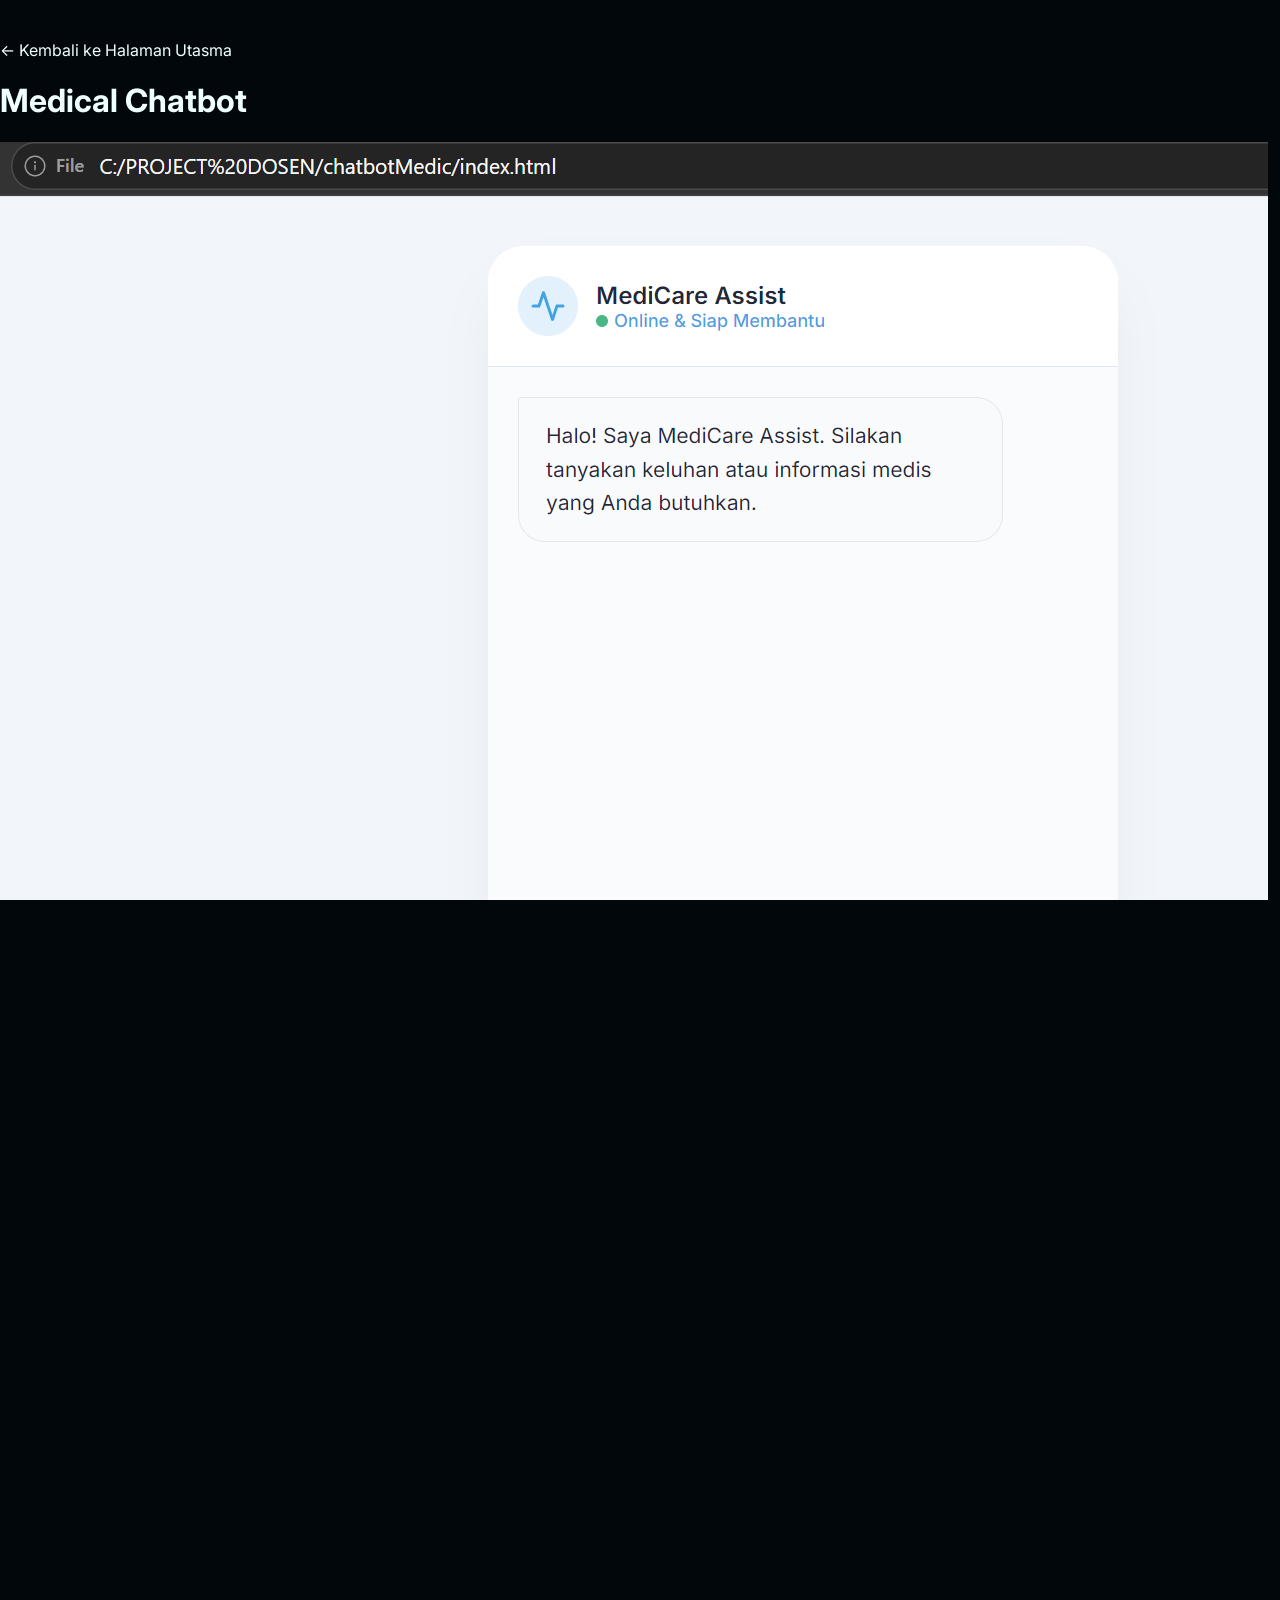
<file: chatbot.html>
<!DOCTYPE html>
<html lang="id">
<head>
    <meta charset="UTF-8">
    <meta name="viewport" content="width=device-width, initial-scale=1.0">
    <title>Medical Chatbot</title>
    <link rel="stylesheet" href="style.css">
    <link href="https://fonts.googleapis.com/css2?family=Inter:wght@300;400;600;700&display=swap" rel="stylesheet">
</head>
<body>

    <div class="container" style="padding-top: 40px;">
        <a href="index.html" class="back-btn">&larr; Kembali ke Halaman Utasma</a>
        
        <header class="detail-header">
            <h1 class="section-title">Medical Chatbot</h1>
        </header>
        
        <div class="section-card">
            <img src="chatbot.png" alt="Medical Chatbot" class="detail-img">
            
            <h3>Tentang Project</h3>
            <p>Proyek ini adalah pengembangan sistem chatbot medis dengan domain tertutup (closed-domain) yang dirancang untuk menjawab berbagai pertanyaan terkait penyakit secara otomatis dan interaktif. Sistem ini dibangun menggunakan Rasa Framework dengan fokus utama pada penerapan Natural Language Understanding (NLU) untuk secara akurat mengklasifikasikan maksud (intent) dan mengekstrak entitas (entity) dari kalimat pengguna.</p>
            <p>Dataset yang digunakan bersumber dari MedQuAD (Medical Question Answering Dataset), yang berisi puluhan ribu pasangan tanya-jawab medis dari situs resmi National Institutes of Health (NIH) Amerika Serikat.</p>

            <h3>Teknologi yang Digunakan</h3>
            
            <h4 style="margin-bottom: 10px;">Backend & AI Engine:</h4>
            <div class="skills-container" style="margin-bottom: 20px;">
                <span class="skill-badge">Rasa Open Source</span>
                <span class="skill-badge">Rasa NLU</span>
                <span class="skill-badge">Rasa Core</span>
                <span class="skill-badge">Python</span>
            </div>

            <h4 style="margin-bottom: 10px;">Frontend:</h4>
            <div class="skills-container" style="margin-bottom: 20px;">
                <span class="skill-badge">HTML</span>
                <span class="skill-badge">CSS</span>
                <span class="skill-badge">JavaScript</span>
            </div>

            <h3>Peran & Implementasi</h3>
            <img src="chatbotdata.png" alt="Arsitektur Data" class="detail-img">
            <p>Detail project:</p>
            <ul>
                <li><strong>Dataset:</strong> Merancang skrip Python (convert.py) untuk mengonversi data MedQuAD (XML) ke CSV dan melakukan beberapa ke Rasa (nlu.yml, domain.yml).</li>
                <li><strong>Membuat Auto-Suggestion:</strong> Mengimplementasikan fitur pencarian <em>fuzzy</em> menggunakan Fuse.js untuk rekomendasi pertanyaan instan.</li>
                <li><strong>Mengatur Dialog:</strong> Melakukan konfigurasi pada <em>Rules</em> dan <em>Stories</em> untuk alur percakapan yang bervariasi serta penanganan <em>fallback</em> error.</li>
            </ul>
        </div>
    </div>

</body>
</html>
</file>
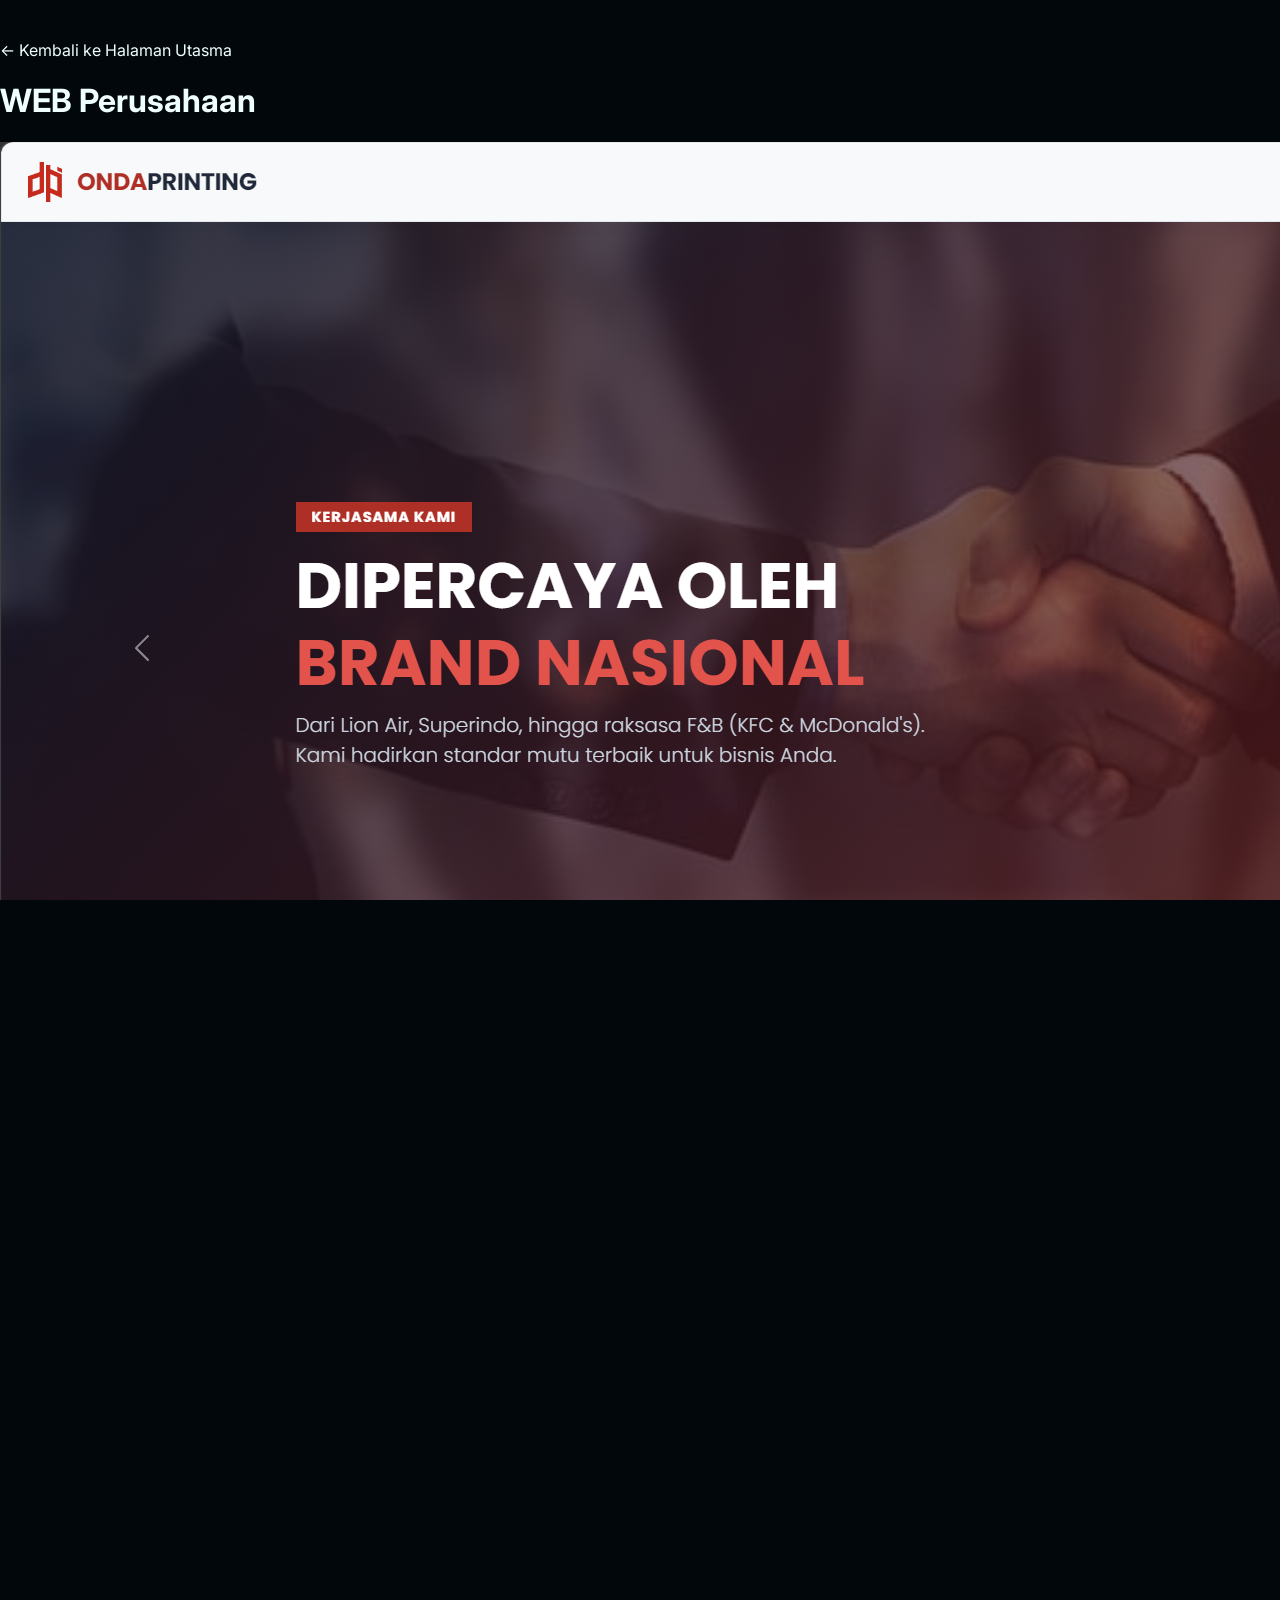
<file: OP.html>
<!DOCTYPE html>
<html lang="id">
<head>
    <meta charset="UTF-8">
    <meta name="viewport" content="width=device-width, initial-scale=1.0">
    <title>Medical Chatbot</title>
    <link rel="stylesheet" href="style.css">
    <link href="https://fonts.googleapis.com/css2?family=Inter:wght@300;400;600;700&display=swap" rel="stylesheet">
</head>
<body>

    <div class="container" style="padding-top: 40px;">
        <a href="index.html" class="back-btn">&larr; Kembali ke Halaman Utasma</a>
        
        <header class="detail-header">
            <h1 class="section-title">WEB Perusahaan</h1>
        </header>
        
        <div class="section-card">
            <img src="OP.png" alt="WEB Perusahaan" class="detail-img">
            
            <h3>Tentang Project</h3>
            <p>Proyek ini adalah pengembangan sistem chatbot medis dengan domain tertutup (closed-domain) yang dirancang untuk menjawab berbagai pertanyaan terkait penyakit secara otomatis dan interaktif. Sistem ini dibangun menggunakan Rasa Framework dengan fokus utama pada penerapan Natural Language Understanding (NLU) untuk secara akurat mengklasifikasikan maksud (intent) dan mengekstrak entitas (entity) dari kalimat pengguna.</p>
            <p>Dataset yang digunakan bersumber dari MedQuAD (Medical Question Answering Dataset), yang berisi puluhan ribu pasangan tanya-jawab medis dari situs resmi National Institutes of Health (NIH) Amerika Serikat.</p>

            <h3>Teknologi yang Digunakan</h3>
            
            <h4 style="margin-bottom: 10px;">Backend & AI Engine:</h4>
            <div class="skills-container" style="margin-bottom: 20px;">
                <span class="skill-badge">Rasa Open Source</span>
                <span class="skill-badge">Rasa NLU</span>
                <span class="skill-badge">Rasa Core</span>
                <span class="skill-badge">Python</span>
            </div>

            <h4 style="margin-bottom: 10px;">Frontend:</h4>
            <div class="skills-container" style="margin-bottom: 20px;">
                <span class="skill-badge">HTML</span>
                <span class="skill-badge">CSS</span>
                <span class="skill-badge">JavaScript</span>
            </div>

            <h3>Peran & Implementasi</h3>
            <img src="chatbotdata.png" alt="Arsitektur Data" class="detail-img">
            <p>Detail project:</p>
            <ul>
                <li><strong>Dataset:</strong> Merancang skrip Python (convert.py) untuk mengonversi data MedQuAD (XML) ke CSV dan melakukan beberapa ke Rasa (nlu.yml, domain.yml).</li>
                <li><strong>Membuat Auto-Suggestion:</strong> Mengimplementasikan fitur pencarian <em>fuzzy</em> menggunakan Fuse.js untuk rekomendasi pertanyaan instan.</li>
                <li><strong>Mengatur Dialog:</strong> Melakukan konfigurasi pada <em>Rules</em> dan <em>Stories</em> untuk alur percakapan yang bervariasi serta penanganan <em>fallback</em> error.</li>
            </ul>
        </div>
    </div>

</body>
</html>
</file>
<file: style.css>
:root {
  --bg: #01070b;
  --cyan: #58f7ff;
  --cyan-soft: rgba(88, 247, 255, 0.24);
  --white: #efffff;
  --muted: #8eb6c0;
  --panel: rgba(2, 15, 23, 0.94);
  --line: rgba(88, 247, 255, 0.28);
}

* {
  box-sizing: border-box;
}

html,
body {
  width: 100%;
  height: 100%;
  margin: 0;
  overflow: hidden;
  background: var(--bg);
  color: var(--white);
  font-family:
    Inter, ui-sans-serif, system-ui, -apple-system, BlinkMacSystemFont,
    "Segoe UI", sans-serif;
}

button,
a {
  color: inherit;
  font: inherit;
  -webkit-tap-highlight-color: transparent;
}

button {
  border: 0;
}

a {
  text-decoration: none;
}

#scene {
  position: fixed;
  inset: 0;
  width: 100%;
  height: 100%;
  display: block;
  touch-action: none;
}

.vignette,
.scanlines {
  position: fixed;
  inset: 0;
  pointer-events: none;
}

.vignette {
  z-index: 3;
  background:
    radial-gradient(circle at center, transparent 42%, rgba(0, 3, 6, 0.78) 100%);
}

.scanlines {
  z-index: 4;
  opacity: 0.09;
  background:
    repeating-linear-gradient(
      to bottom,
      transparent 0,
      transparent 3px,
      rgba(88, 247, 255, 0.12) 4px
    );
}

.header {
  position: fixed;
  inset: 0 0 auto 0;
  z-index: 20;
  min-height: 72px;
  padding:
    max(14px, env(safe-area-inset-top))
    max(20px, env(safe-area-inset-right))
    12px
    max(20px, env(safe-area-inset-left));
  display: flex;
  align-items: center;
  justify-content: space-between;
  gap: 20px;
  background:
    linear-gradient(to bottom, rgba(1, 7, 11, 0.94), transparent);
}

.brand {
  display: flex;
  align-items: center;
  gap: 12px;
  padding: 0;
  color: inherit;
  background: transparent;
  letter-spacing: 0.15em;
  text-transform: uppercase;
  cursor: pointer;
}

.brand-mark {
  width: 42px;
  height: 42px;
  display: grid;
  place-items: center;
  border: 1px solid var(--cyan);
  border-radius: 50%;
  color: var(--cyan);
  font-size: 0.72rem;
  font-weight: 900;
  box-shadow:
    inset 0 0 17px rgba(88, 247, 255, 0.25),
    0 0 18px rgba(88, 247, 255, 0.3);
}

.brand-copy strong,
.brand-copy span {
  display: block;
}

.brand-copy strong {
  font-size: 0.78rem;
}

.brand-copy span {
  margin-top: 4px;
  color: var(--muted);
  font-size: 0.53rem;
}

.status {
  display: flex;
  align-items: center;
  gap: 9px;
  color: var(--muted);
  font-size: 0.61rem;
  font-weight: 800;
  letter-spacing: 0.12em;
  text-transform: uppercase;
}

.status::before {
  content: "";
  width: 8px;
  height: 8px;
  border-radius: 50%;
  background: #67ffb2;
  box-shadow: 0 0 12px #67ffb2;
}

.intro {
  position: fixed;
  left: max(24px, env(safe-area-inset-left));
  top: 50%;
  z-index: 15;
  width: min(390px, 34vw);
  transform: translateY(-50%);
  pointer-events: none;
  transition: opacity 0.25s ease;
}

.intro small {
  color: var(--cyan);
  font-size: 0.66rem;
  font-weight: 900;
  letter-spacing: 0.22em;
  text-transform: uppercase;
}

.intro h1 {
  margin: 14px 0 0;
  font-size: clamp(2.7rem, 5.7vw, 6rem);
  line-height: 0.86;
  letter-spacing: -0.06em;
  text-transform: uppercase;
  text-shadow:
    0 0 7px rgba(239, 255, 255, 0.62),
    0 0 22px rgba(88, 247, 255, 0.24);
}

.intro h1 span {
  display: block;
  color: transparent;
  -webkit-text-stroke: 1px rgba(88, 247, 255, 0.78);
}

.intro p {
  color: var(--muted);
  font-size: 0.9rem;
  line-height: 1.7;
}

.mode-badge {
  display: inline-flex;
  margin-top: 18px;
  padding: 7px 10px;
  border: 1px solid rgba(88, 247, 255, 0.24);
  color: var(--cyan);
  background: rgba(88, 247, 255, 0.04);
  font-size: 0.57rem;
  font-weight: 900;
  letter-spacing: 0.1em;
  text-transform: uppercase;
}

.zoom-panel {
  position: fixed;
  right: max(22px, env(safe-area-inset-right));
  bottom: max(20px, env(safe-area-inset-bottom));
  z-index: 18;
  width: 190px;
  padding: 12px;
  border: 1px solid rgba(88, 247, 255, 0.2);
  background: rgba(2, 15, 23, 0.78);
  backdrop-filter: blur(10px);
}

.zoom-heading {
  display: flex;
  justify-content: space-between;
  gap: 15px;
  color: var(--cyan);
  font-size: 0.58rem;
  font-weight: 900;
  letter-spacing: 0.1em;
  text-transform: uppercase;
}

.zoom-track {
  height: 3px;
  margin-top: 9px;
  background: rgba(88, 247, 255, 0.13);
}

.zoom-fill {
  width: 50%;
  height: 100%;
  background: var(--cyan);
  box-shadow: 0 0 10px var(--cyan);
}

.zoom-controls {
  margin-top: 11px;
  display: grid;
  grid-template-columns: 38px 1fr 38px;
  gap: 7px;
}

.zoom-controls button {
  min-height: 34px;
  border: 1px solid rgba(88, 247, 255, 0.25);
  color: var(--cyan);
  background: rgba(88, 247, 255, 0.04);
  font-size: 0.66rem;
  font-weight: 900;
  cursor: pointer;
}

.project-menu,
.info-panel {
  border: 1px solid rgba(88, 247, 255, 0.34);
  background:
    linear-gradient(135deg, rgba(88, 247, 255, 0.08), transparent 42%),
    var(--panel);
  box-shadow:
    inset 0 0 26px rgba(88, 247, 255, 0.05),
    0 0 32px rgba(0, 217, 255, 0.14);
  backdrop-filter: blur(15px);
}

.project-menu {
  position: fixed;
  top: 50%;
  right: max(22px, env(safe-area-inset-right));
  z-index: 25;
  width: min(320px, 30vw);
  padding: 18px;
  border-radius: 12px;
  transform: translateY(-50%) translateX(calc(100% + 50px));
  opacity: 0;
  transition: 0.32s ease;
}

.project-menu.open {
  transform: translateY(-50%) translateX(0);
  opacity: 1;
}

.panel-heading {
  display: flex;
  justify-content: space-between;
  align-items: flex-start;
  gap: 20px;
}

.panel-heading > span,
.info-kicker {
  color: var(--cyan);
  font-size: 0.6rem;
  font-weight: 900;
  letter-spacing: 0.14em;
  text-transform: uppercase;
}

.close-button {
  min-width: 38px;
  min-height: 38px;
  border: 1px solid rgba(88, 247, 255, 0.25);
  color: var(--cyan);
  background: rgba(88, 247, 255, 0.04);
  cursor: pointer;
}

.menu-list {
  margin-top: 14px;
  display: grid;
  gap: 8px;
}

.menu-item {
  min-height: 46px;
  padding: 0 12px;
  display: flex;
  align-items: center;
  justify-content: space-between;
  gap: 12px;
  border: 1px solid rgba(88, 247, 255, 0.16);
  color: var(--muted);
  background: rgba(88, 247, 255, 0.02);
  cursor: pointer;
}

.menu-item:hover,
.menu-item:focus-visible {
  color: var(--white);
  border-color: var(--cyan);
  outline: none;
}

.info-panel {
  position: fixed;
  left: 50%;
  bottom: max(22px, env(safe-area-inset-bottom));
  z-index: 30;
  width: min(720px, calc(100% - 36px));
  padding: clamp(24px, 4vw, 42px);
  border-radius: 17px;
  transform: translate(-50%, calc(100% + 70px));
  opacity: 0;
  visibility: hidden;
  transition:
    transform 0.38s cubic-bezier(0.2, 0.8, 0.2, 1),
    opacity 0.24s ease,
    visibility 0.24s ease;
}

.info-panel.open {
  transform: translate(-50%, 0);
  opacity: 1;
  visibility: visible;
}

.info-panel h2 {
  margin: 10px 0 0;
  font-size: clamp(1.9rem, 5vw, 3.8rem);
  line-height: 0.95;
  letter-spacing: -0.04em;
  text-transform: uppercase;
}

.info-panel p {
  color: #aac9d0;
  line-height: 1.72;
}

.tags,
.actions {
  display: flex;
  flex-wrap: wrap;
  gap: 8px;
}

.tags span {
  padding: 6px 9px;
  border: 1px solid rgba(88, 247, 255, 0.2);
  color: var(--cyan);
  font-size: 0.57rem;
  font-weight: 800;
  text-transform: uppercase;
}

.actions {
  margin-top: 24px;
}

.action {
  min-height: 44px;
  padding: 0 16px;
  display: inline-flex;
  align-items: center;
  justify-content: center;
  border: 1px solid rgba(88, 247, 255, 0.5);
  color: var(--white);
  background: rgba(88, 247, 255, 0.08);
  font-size: 0.65rem;
  font-weight: 900;
  letter-spacing: 0.1em;
  text-transform: uppercase;
  cursor: pointer;
}

.loading {
  position: fixed;
  inset: 0;
  z-index: 100;
  display: grid;
  place-items: center;
  background: #01070b;
  transition: 0.5s ease;
}

.loading.hide {
  opacity: 0;
  visibility: hidden;
}

.loader {
  width: 82px;
  aspect-ratio: 1;
  display: grid;
  place-items: center;
  border: 1px solid var(--cyan);
  border-radius: 50%;
  color: var(--cyan);
  font-weight: 900;
  box-shadow: 0 0 24px rgba(88, 247, 255, 0.35);
  animation: spin 2s linear infinite;
}

@keyframes spin {
  to {
    transform: rotate(360deg);
  }
}

@media (max-width: 980px) {
  .intro {
    top: 100px;
    left: 50%;
    width: min(720px, calc(100% - 40px));
    transform: translateX(-50%);
    text-align: center;
  }

  .intro h1 {
    font-size: clamp(2.5rem, 11vw, 5.2rem);
  }

  .project-menu {
    top: auto;
    left: 18px;
    right: 18px;
    bottom: max(18px, env(safe-area-inset-bottom));
    width: auto;
    transform: translateY(calc(100% + 50px));
  }

  .project-menu.open {
    transform: translateY(0);
  }
}

@media (max-width: 640px) {
  .brand-copy,
  .status {
    display: none;
  }

  .intro {
    top: 82px;
  }

  .intro p {
    display: none;
  }

  .zoom-panel {
    right: 12px;
    bottom: 12px;
    width: 150px;
  }

  .info-panel {
    max-height: 64svh;
    overflow-y: auto;
  }
}
</file>
